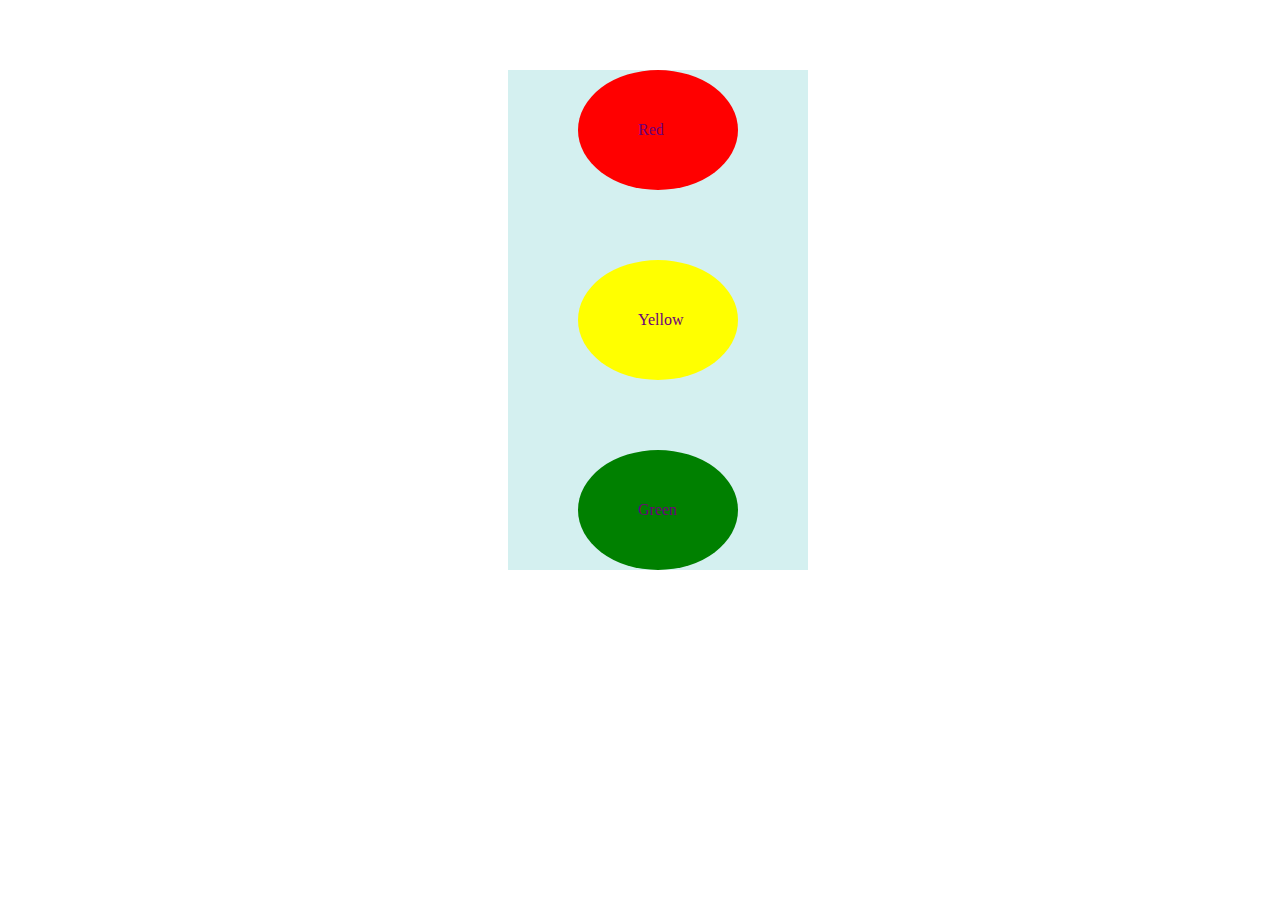
<file: index.html>
<!DOCTYPE html>
<html lang="en">
<head>
  <meta charset="UTF-8">
  <meta name="viewport" content="width=device-width, initial-scale=1.0">
  <title>Document</title>
  <link rel="stylesheet" href="styles.css">
</head>
<body>
  <!-- <div class="main">
    <div class="inner_div">amazon.in</div>
    <div class="inner_div">Account</div>
    <div class="inner_div">Cart</div>
    <div class="inner_div">Contact us</div>
    <div class="inner_div">
      <input type="search" placeholder="Search in amazon">
      <Button>Search</Button>
    </div>
  </div> -->

  <div id="main">
    <div id="Red" class="lights">Red</div>
    <div id="Yellow" class="lights">Yellow</div>
    <div id="Green" class="lights">Green</div>
  </div>
</body>
</html>
</file>
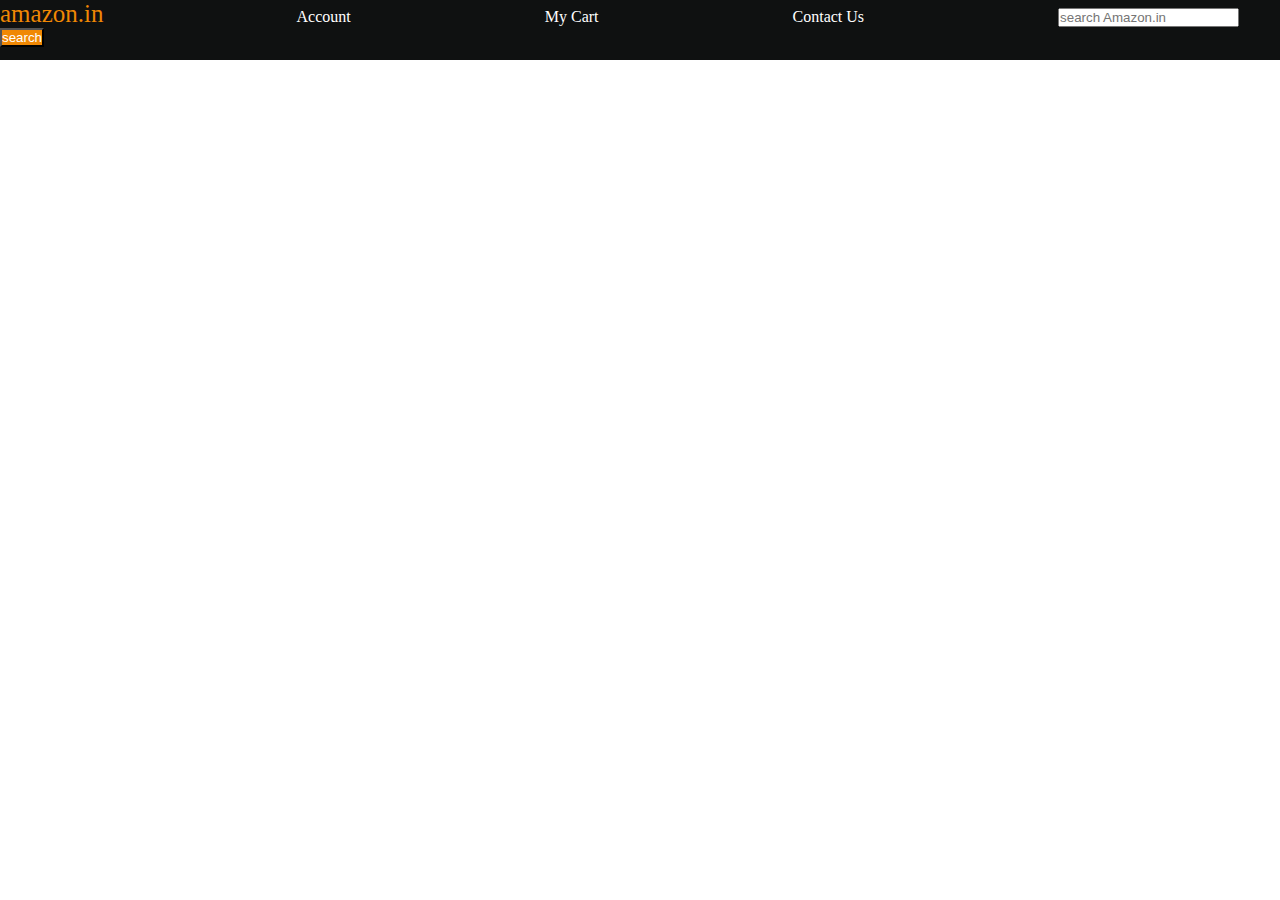
<file: amazon_navbar/index.html>
<!DOCTYPE html>
<html lang="en">
<head>
    <meta charset="UTF-8">
    <meta name="viewport" content="width=device-width, initial-scale=1.0">
    <title>Document</title>
    <link rel="stylesheet" href="style.css">
</head>
<body>
    <div id="nav-bar">
        <a id="logo">amazon.in</a>
        <a href="#">Account</a>
        <a href="#">My Cart</a>
        <a href="#">Contact Us</a>
        <input type="search" placeholder="search Amazon.in" id="">
        <button>search</button>
    </div>
</body>
</html>
</file>
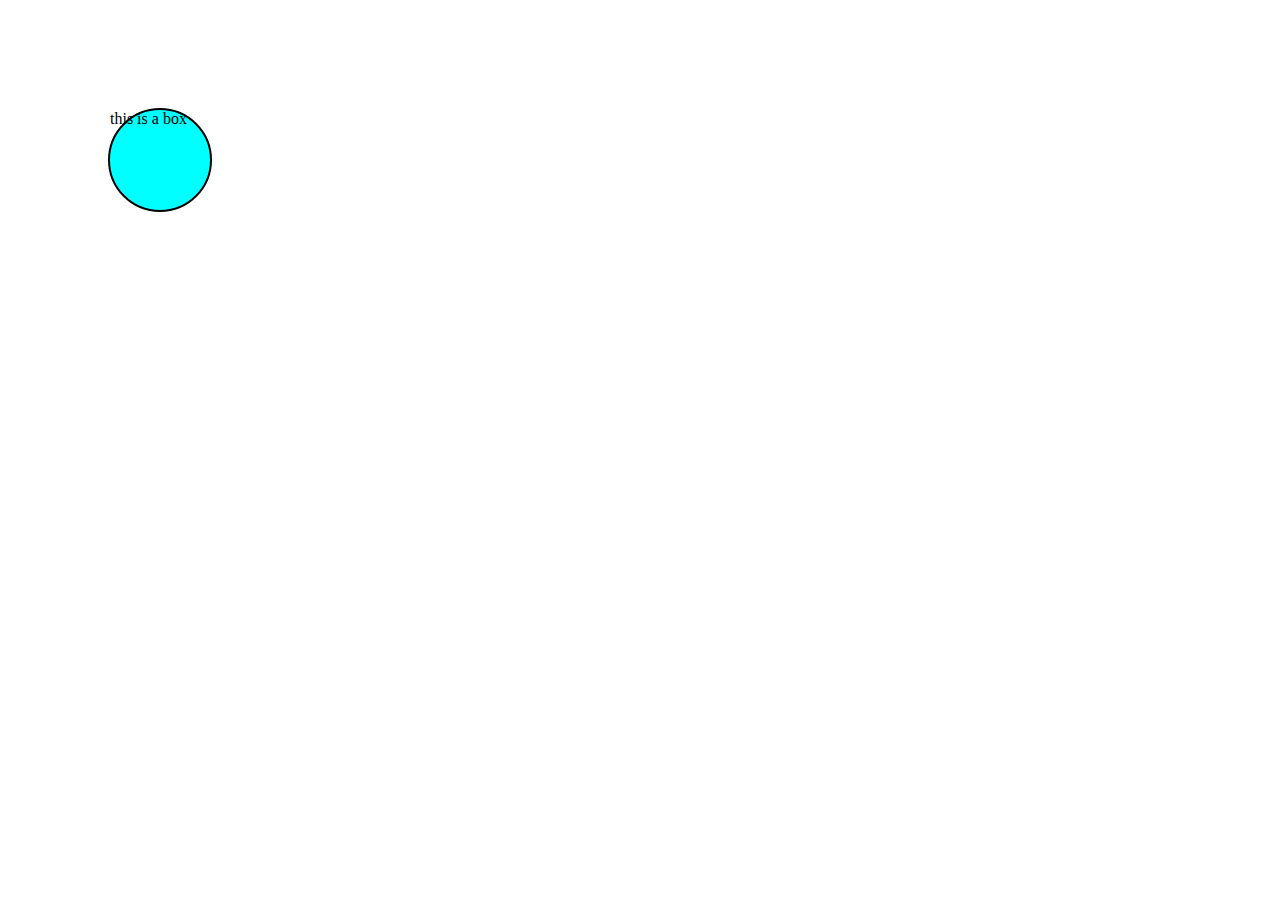
<file: animations/index.html>
<!DOCTYPE html>
<html lang="en">
<head>
    <meta charset="UTF-8">
    <meta name="viewport" content="width=device-width, initial-scale=1.0">
    <title>Document</title>
    <link rel="stylesheet" href="style.css">
</head>
<body>
    <div>this is a box</div>
</body>
</html>
</file>
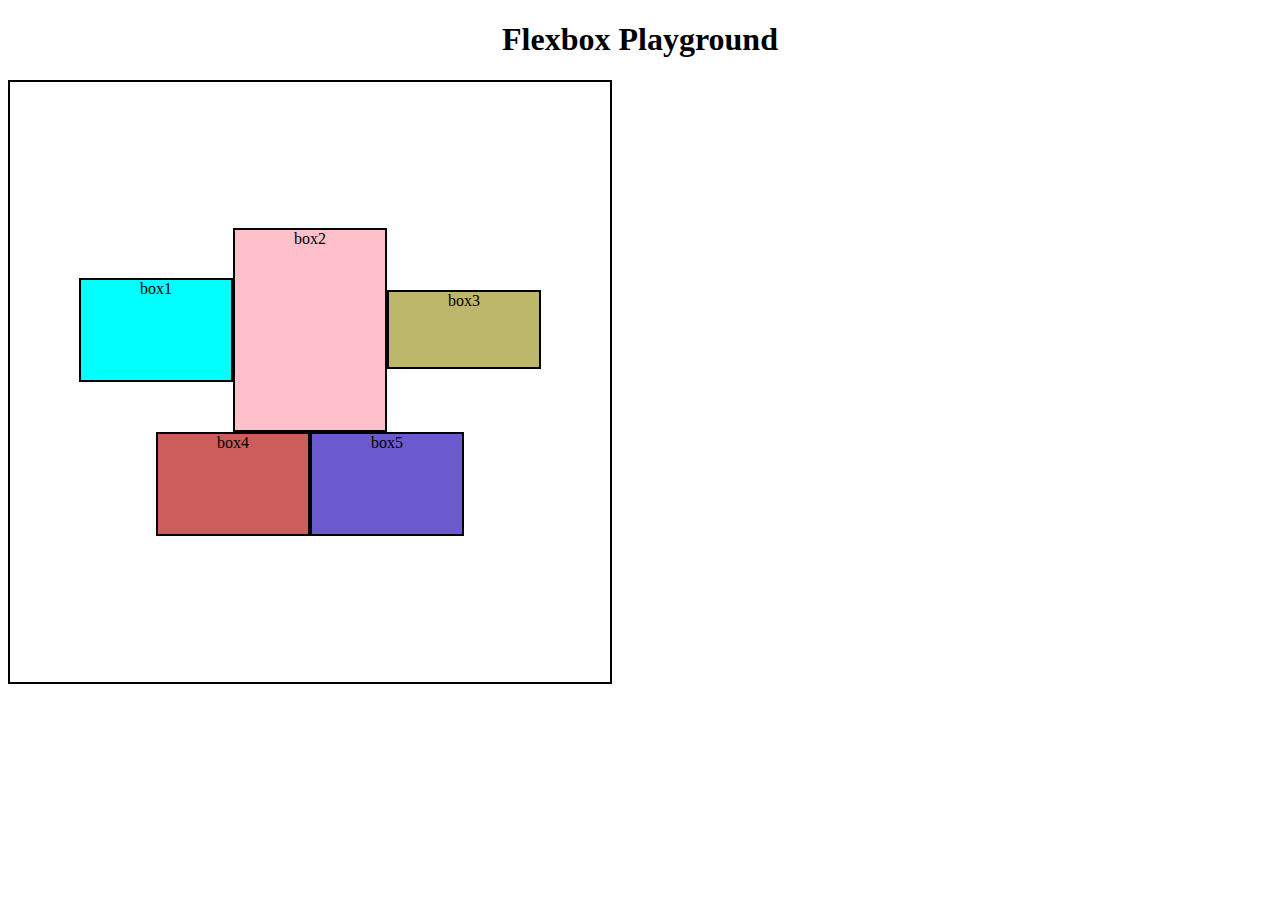
<file: flexbox/index.html>
<!DOCTYPE html>
<html lang="en">
<head>
    <meta charset="UTF-8">
    <meta name="viewport" content="width=device-width, initial-scale=1.0">
    <title>flexBox Playground</title>
    <link rel="stylesheet" href="style.css">
</head>
<body>
    <h1>Flexbox Playground</h1>
    <div id="container">
        <div id="box1" class="box">box1</div>
        <div id="box2" class="box">box2</div>
        <div id="box3" class="box">box3</div>
        <div id="box4" class="box">box4</div>
        <div id="box5" class="box">box5</div>
    </div>
</body>
</html>
</file>
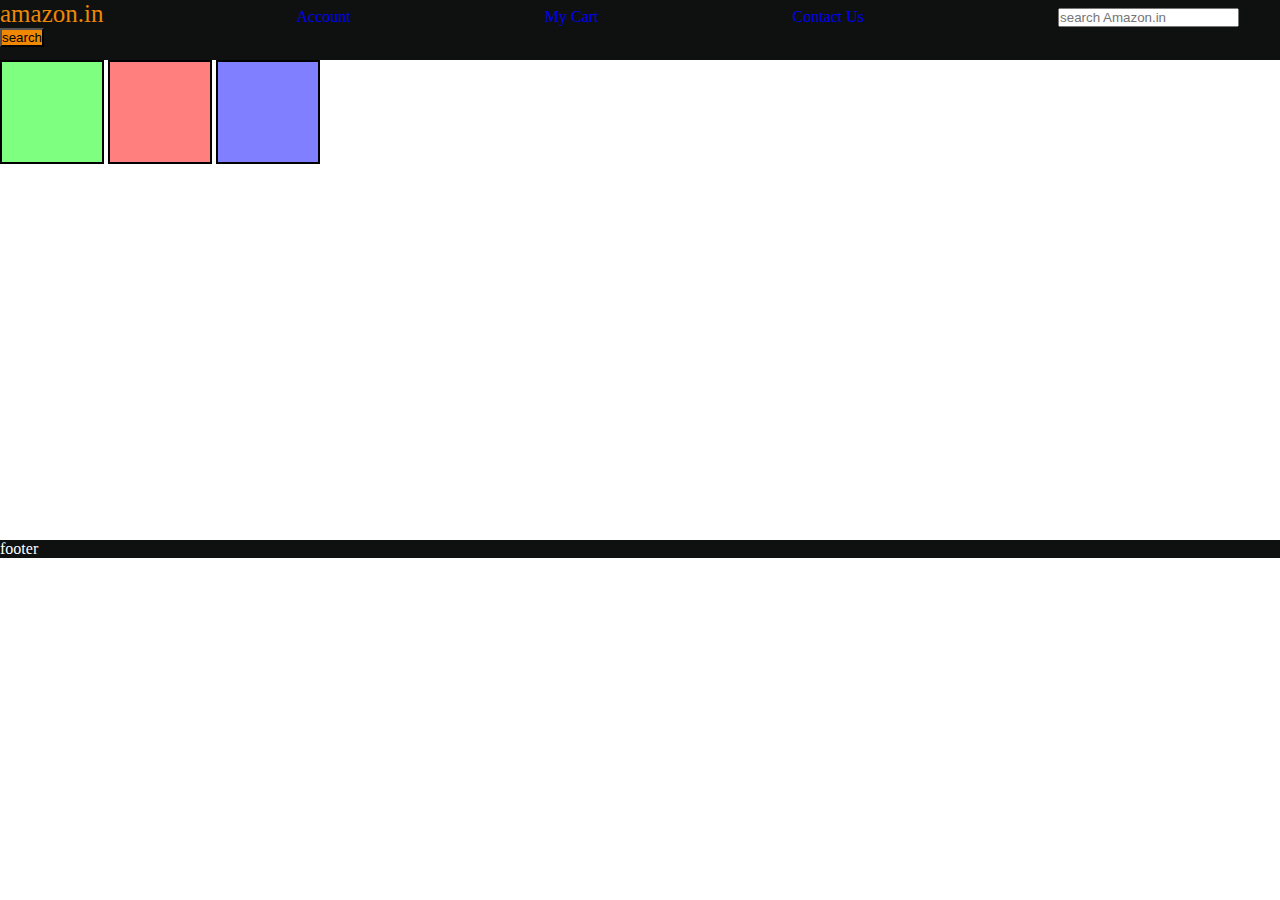
<file: header_footer/index.html>
<!DOCTYPE html>
<html lang="en">
<head>
    <meta charset="UTF-8">
    <meta name="viewport" content="width=device-width, initial-scale=1.0">
    <title>Document</title>
    <link rel="stylesheet" href="styles.css">
</head>
<body>
    <header>
        <div id="nav-bar">
            <a id="logo">amazon.in</a>
            <a href="#">Account</a>
            <a href="#">My Cart</a>
            <a href="#">Contact Us</a>
            <input type="search" placeholder="search Amazon.in" id="">
            <button>search</button>
        </div>
    </header>
    <div id="content">
        <div id="div1" class="ContentBox"></div>
        <div id="div2" class="ContentBox"></div>
        <div id="div3" class="ContentBox"></div>
    </div>
    <footer>footer</footer>
</body>
</html>
</file>
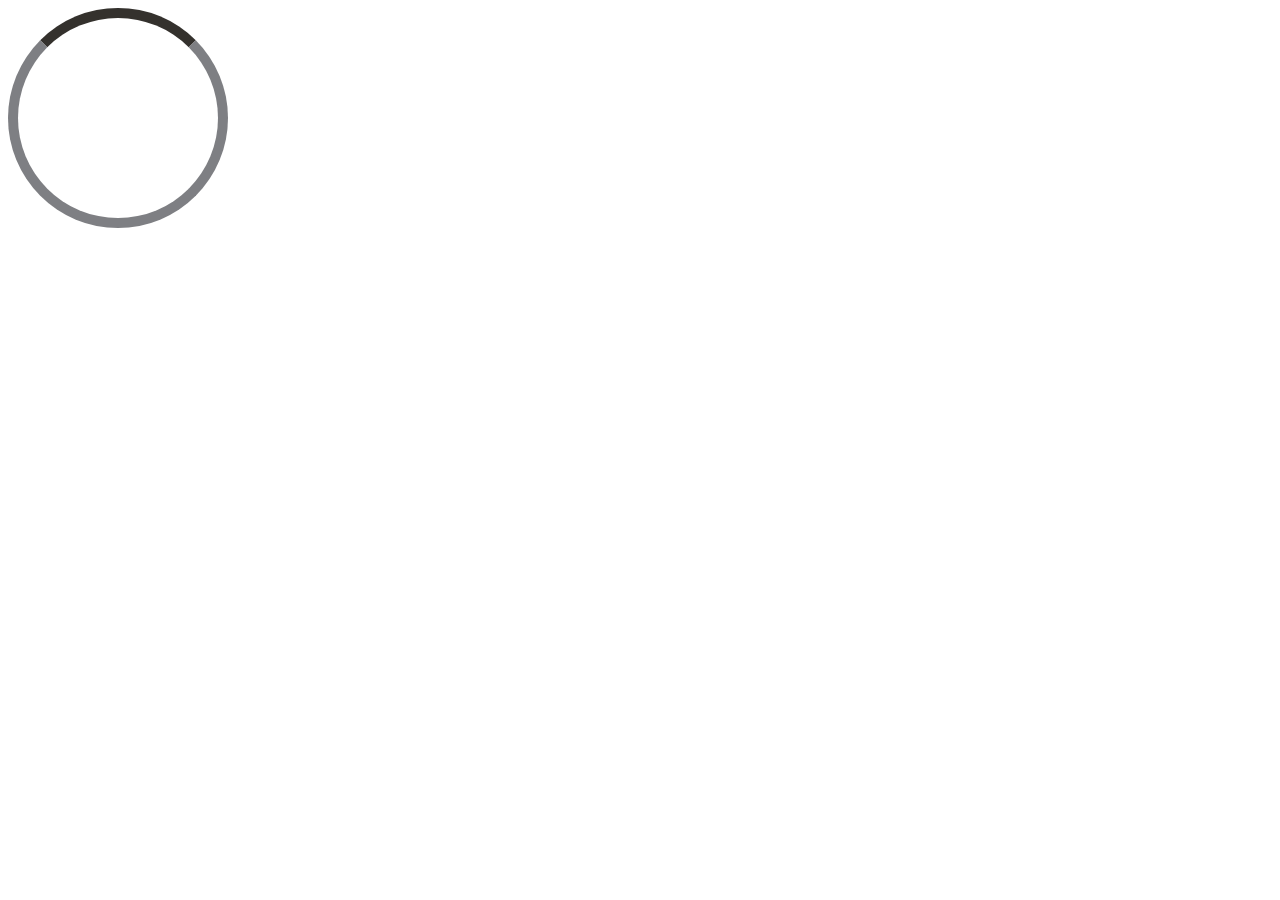
<file: loading/index.html>
<!DOCTYPE html>
<html lang="en">
<head>
    <meta charset="UTF-8">
    <meta name="viewport" content="width=device-width, initial-scale=1.0">
    <title>Document</title>
    <link rel="stylesheet" href="style.css">
</head>
<body>
    <div class="loader"></div>
</body>
</html>
</file>
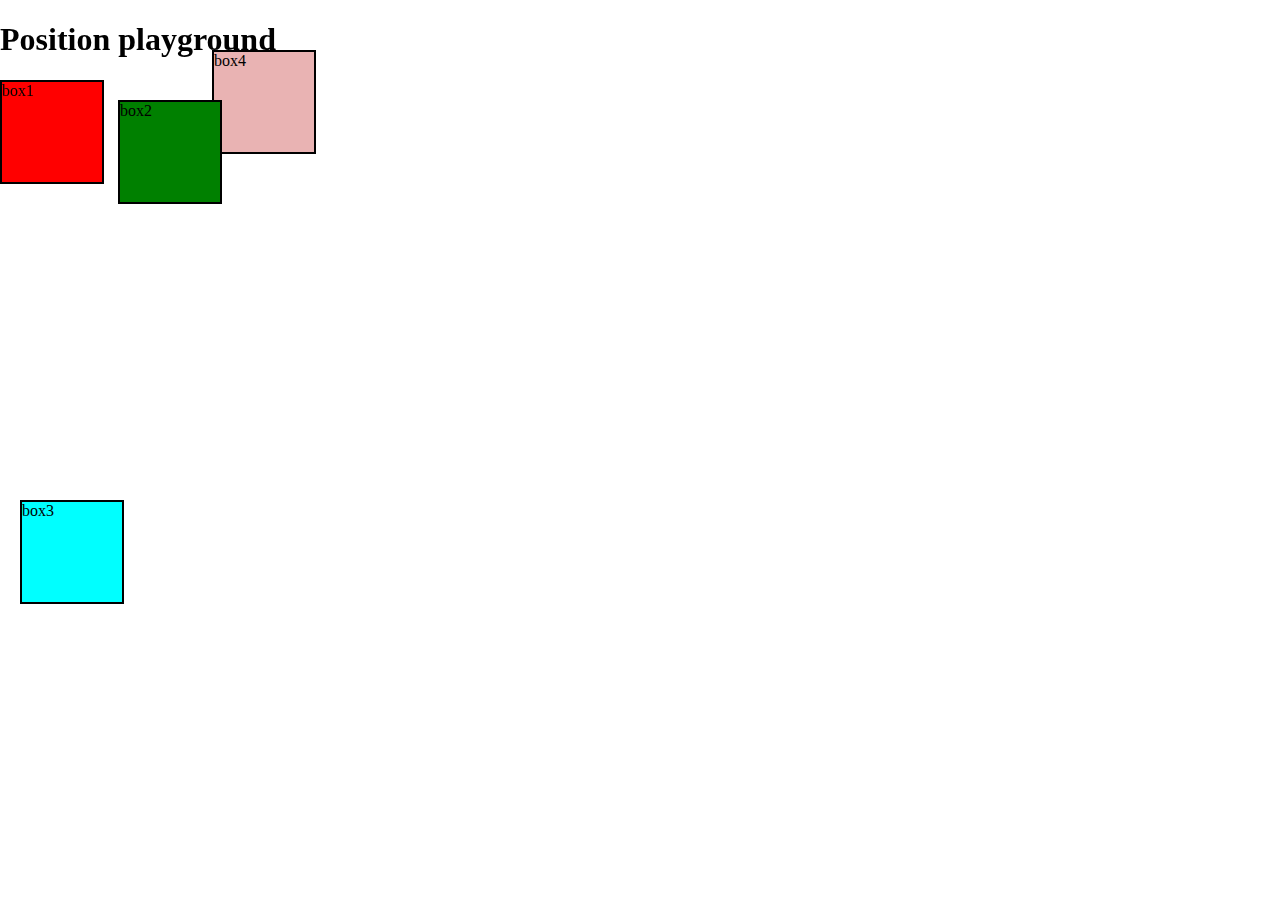
<file: position/index.html>
<!DOCTYPE html>
<html lang="en">
<head>
    <meta charset="UTF-8">
    <meta name="viewport" content="width=device-width, initial-scale=1.0">
    <title>CSS LEARNING</title>
    <link rel="stylesheet" href="style.css">
</head>
<body>
    <h1>Position playground</h1>
    <div id="box1">box1</div>
    <div id="box2">box2</div>
    <div id="box3">box3</div>
    <div id="box4">box4</div>
</body>
</html>
</file>
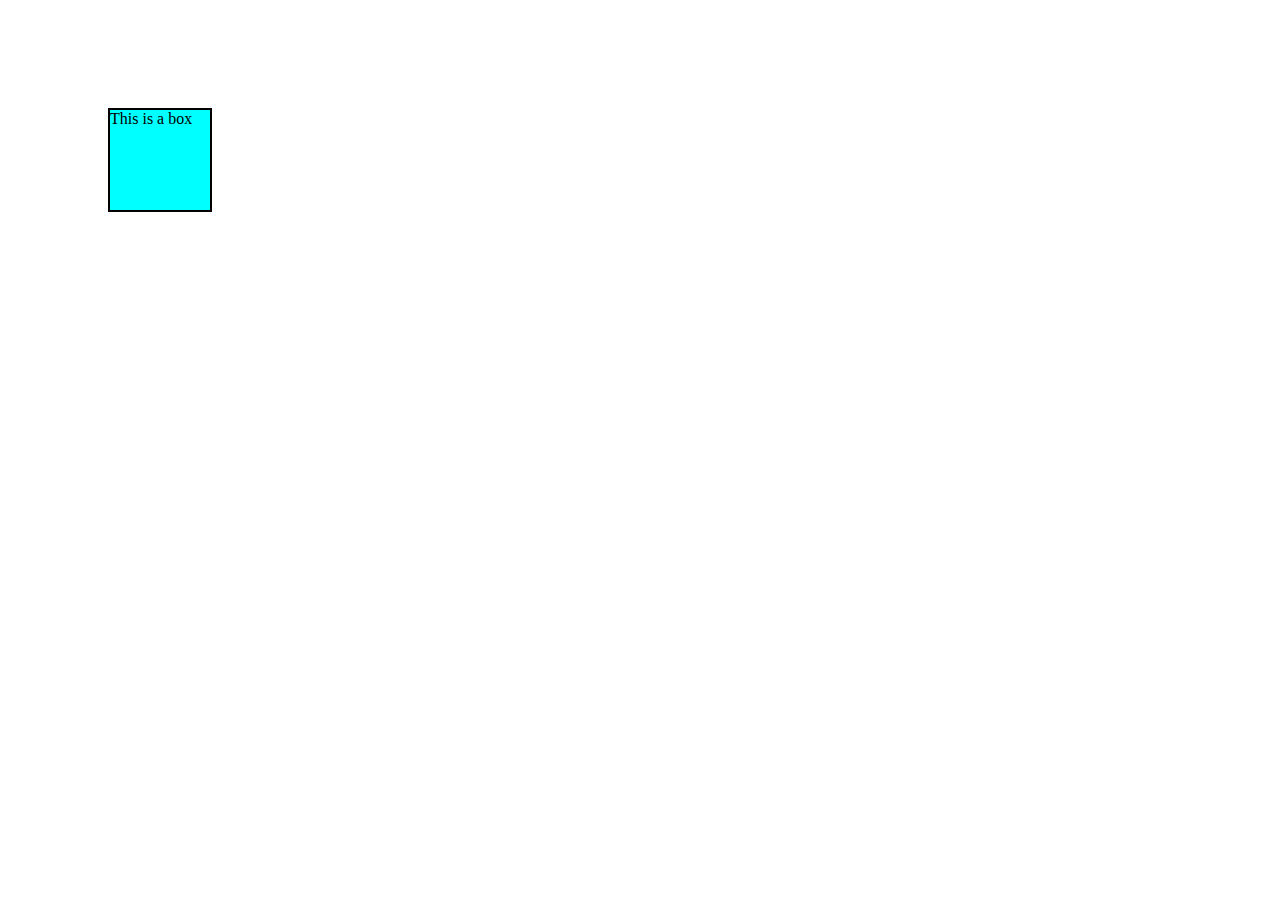
<file: transition/index.html>
<!DOCTYPE html>
<html lang="en">
<head>
    <meta charset="UTF-8">
    <meta name="viewport" content="width=device-width, initial-scale=1.0">
    <title>Transitions And Transformations</title>
    <link rel="stylesheet" href="style.css">
</head>
<body>
    <div>This is a box</div>
</body>
</html>
</file>
<file: styles.css>
#main{
    color: rgb(109, 1, 124);
    /* height: 350px; */
    width: 300px;
    margin-left: 500px;
    /* margin-top: 30px; */
    background-color: rgb(212, 240, 240);
}

.lights{
    height: 120px;
    align-content: center;
    padding-left: 60px;
    border-radius: 50%;
    margin: 70px;
}
#Red{
    background-color: red;
}
#Yellow{
    background-color: yellow;
}
#Green{
    background-color: green;
}
</file>
<file: amazon_navbar/style.css>
* {
    padding: 0;
    margin: 0;
    color: white;
}

#nav-bar {
    height: 60px;
    background-color: #0f1111;
}
a{
    margin-right: 190px;
    text-decoration: none;
    text-decoration: none;
}
#logo{
    color: #f08804;
    font-size: 25px;
}
button{
    background-color: #f08804;
    text-decoration: none;
}
</file>
<file: flexbox/style.css>
/*Flex properties:
justify ::content
flex wrap
align items
align content  */
body{
    text-align: center;
}
#container{
    height: 600px;
    width: 600px;
    border: 2px solid black;
    display: flex;
    flex-direction: row;
    justify-content:center;
    flex-wrap: wrap;
    align-items: center;
    align-content: center;
}
div{
    height: 100px;
    width: 150px;
    border: 2px solid black;
    display: inline-block;
}

#box1{
    background-color: aqua;
}

#box2{
    background-color: pink;
    height: 200px;
}

#box3{
    background-color: darkkhaki;
    height: 75px;
}

#box4{
    background-color: indianred;
}
#box5{
    background-color: slateblue;
}
</file>
<file: header_footer/styles.css>
.ContentBox {
    height: 100px;
    width: 100px;
    border: 2px solid black;
    display: inline-block;
}
#content {
    height: 480px;
}
#div1 {
    background-color: rgba(0, 255, 0,0.5);
}

#div2 {
    background-color: rgba(255, 0, 0,0.5);
}

#div3 {
    background-color: rgba(0, 0, 255,0.5);
}

* {
    padding: 0;
    margin: 0;
}

#nav-bar {
    height: 60px;
    background-color: #0f1111;
}
a{
    margin-right: 190px;
    text-decoration: none;
    text-decoration: none;
}
#logo{
    color: #f08804;
    font-size: 25px;
}
button{
    background-color: #f08804;
    text-decoration: none;
}
footer {
    background-color: #0f1111;
    color: white;
}
</file>
<file: loading/style.css>
.loader{
    width: 200px;
    height: 200px;
    border-radius: 50%;    
    border: 10px solid #7e7f83 ;
    border-top: 10px solid #34312d;
    transition: all;
    animation-name: loading;
    animation-duration: 1s;
    animation-iteration-count: infinite;
}

@keyframes loading {
    from {
        transform: rotate(0deg);
    }
    to {
        transform: rotate(360deg);
    }
}
</file>
<file: position/style.css>
body {
    margin: 0px;
    padding: 0px;
}
div {
    height: 100px;
    width: 100px;
    background-color: chocolate;
    border: 2px solid black;
    display: inline-block;
}
#box1 {
    position: static;
    top: 50px;
    background-color: red;
}
#box2 {
    position: relative;
    top: 20px;
    left: 10px;
    background-color: green;
}
#box3 {
    position: absolute;
    /* position: sticky; */
    top:500px; 
    left: 20px;
    background-color: aqua;
    z-index: 0;
}
#box4 {
    background-color: rgb(233, 179, 179);
    position: fixed;
    top: 50px;
    z-index: -1;
}
</file>
<file: transition/style.css>
div{
    height: 100px;
    width: 100px;
    background-color: aqua;
    border: 2px black solid;
    position: relative;
    top: 100px;
    left: 100px;
    transition: all 1s ease-in;
}
div:hover {
    background-color:chartreuse;
    /* rotate:  45deg; */
    font-size:xx-large;
    color: aliceblue;
    /* transform: scale(1.5,2); */
    /* transform: translateY(200px); */
    
}
</file>
<file: animations/style.css>
div {
    height: 100px;
    width: 100px;
    background-color:aqua;
    position: relative;
    top: 100px;
    left: 100px;
    border: 2px solid black;

    animation-name: colorAnimate;
    animation-duration: 2s;
    animation-delay: 0s;
    /* animation-timing-function: ease-in; */
    animation-iteration-count: infinite;
    border-radius: 50%;
    animation-direction:alternate;
}
@keyframes colorAnimate {
    from {
        background-color:aqua;
        top: 100px;
        left: 100px;
    }
    to {
        background-color:deeppink;
        top: 400px;
        /* left: 500px; */
    }
}
</file>
